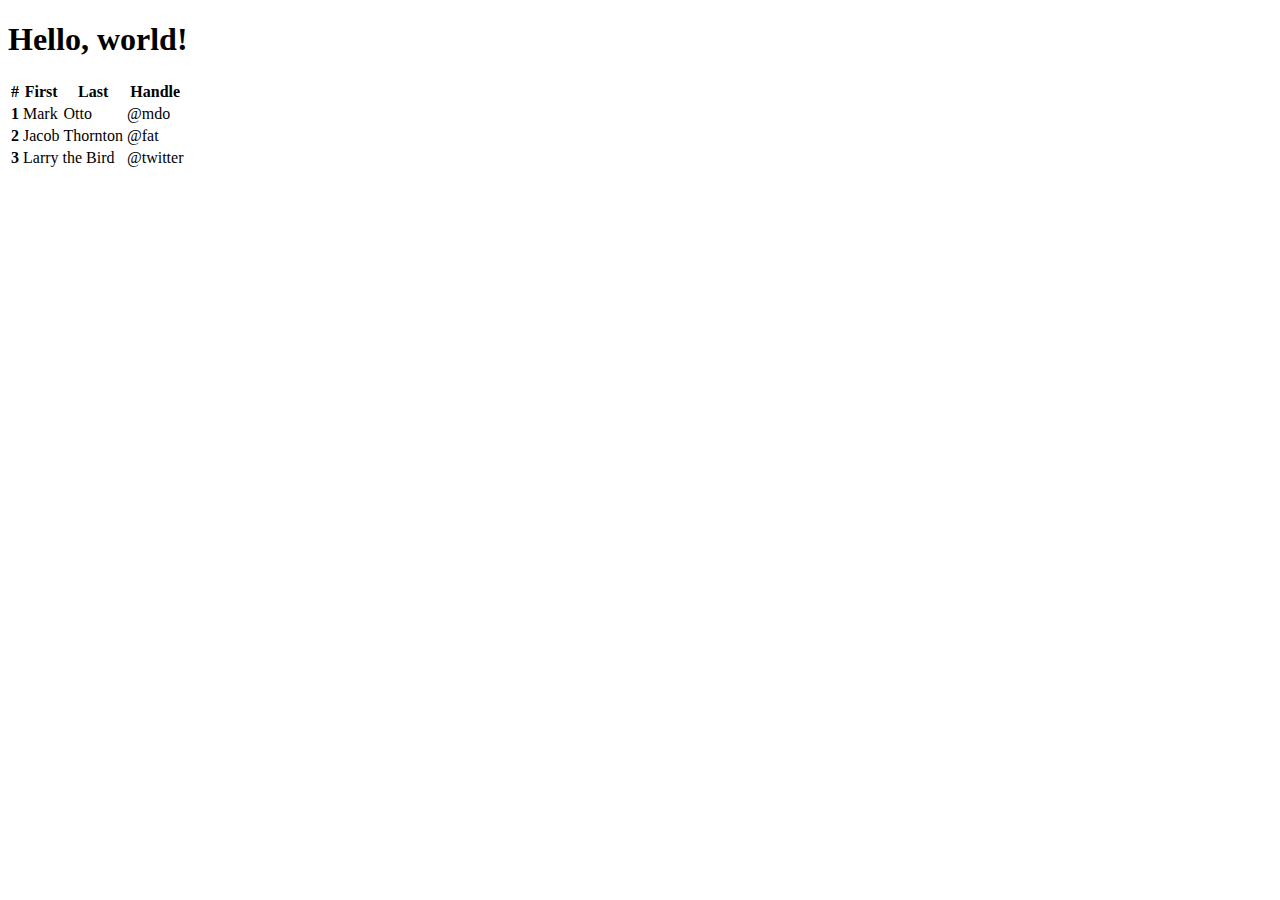
<file: template/onlineindex.html>
<!doctype html>
<html lang="en">
  <head>
    <meta charset="utf-8">
    <meta name="viewport" content="width=device-width, initial-scale=1">
    <title>Bootstrap demo</title>
    <link href="" rel="stylesheet" integrity="sha384-QWTKZyjpPEjISv5WaRU9OFeRpok6YctnYmDr5pNlyT2bRjXh0JMhjY6hW+ALEwIH" crossorigin="anonymous">
  </head>
  <body>
    <h1>Hello, world!</h1>
    <table class="table">
        <thead>
          <tr>
            <th scope="col">#</th>
            <th scope="col">First</th>
            <th scope="col">Last</th>
            <th scope="col">Handle</th>
          </tr>
        </thead>
        <tbody>
          <tr>
            <th scope="row">1</th>
            <td>Mark</td>
            <td>Otto</td>
            <td>@mdo</td>
          </tr>
          <tr>
            <th scope="row">2</th>
            <td>Jacob</td>
            <td>Thornton</td>
            <td>@fat</td>
          </tr>
          <tr>
            <th scope="row">3</th>
            <td colspan="2">Larry the Bird</td>
            <td>@twitter</td>
          </tr>
        </tbody>
      </table>
    <script src="" integrity="sha384-YvpcrYf0tY3lHB60NNkmXc5s9fDVZLESaAA55NDzOxhy9GkcIdslK1eN7N6jIeHz" crossorigin="anonymous"></script>
  </body>
</html>
</file>
